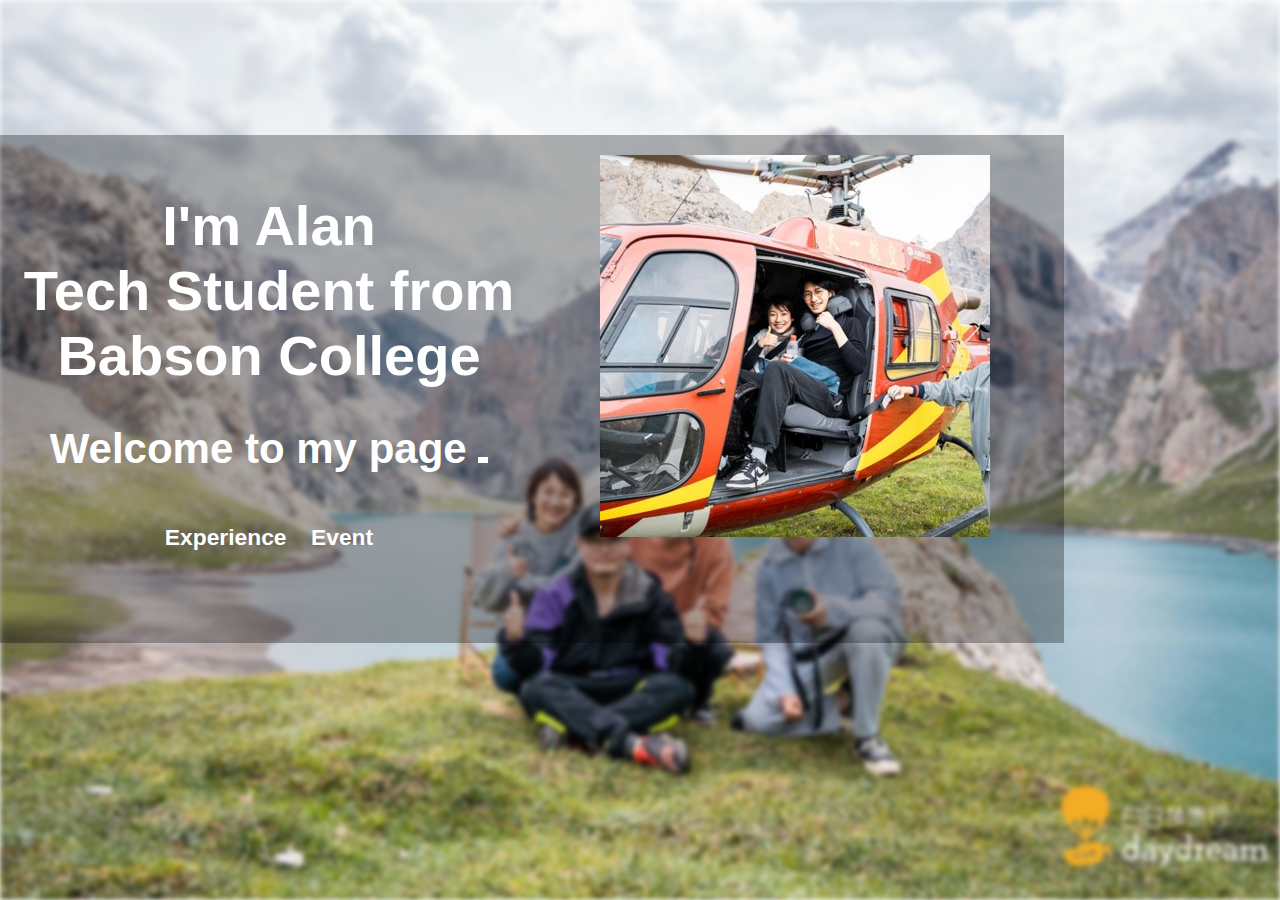
<file: index.html>
<!DOCTYPE html>
<html lang="en" dir="ltr">
  <head>
    <meta charset="utf-8">
    <meta name="google-site-verification" content="y6ZFZ8HnIPsAqb4ayZNtvVwix7S1jH8oVP4HIXdHBCM" />
    <meta name="description" content= "Alan Xu, Babson College '24 technology entrepreneurship and business analytics student from China, loves pc building, exploring new gadgets, and traveling!">
    <meta name="keywords" content="Alan Xu, Alan Xu Babson College, Alan Xu Babson Student, Alan Xu Tech entrepreneurship, Alan Xu Student Business Analytics, Babson Tech entrepreneurship">
    <title>"About Alan Xu | Homepage"</title>
    <link rel="preconnect" href="https://fonts.googleapis.com">
    <link rel="preconnect" href="https://fonts.gstatic.com" crossorigin>
    <link href="https://fonts.googleapis.com/css2?family=Open+Sans:ital,wght@0,400;0,700;1,400;1,700&display=swap" rel="stylesheet">
    <link rel="stylesheet" href="/css/master.css">
    <style>
      body, html {
        height: 100%;
        margin: 0;
      }

      .img-bg{
        background: url("bg.jpg");
        filter: blur(2.5px);
        height: 100%;
        background-attachment: fixed;
        background-position: center;
        background-repeat: no-repeat;
        background-size: cover;
      }

      .text-bg{
        column-count: 2;
        display: block;
        background-color: rgba(0,0,0, 0.3);
        color: white;
        font-weight: bold;
        font-family: "Teko", sans-serif;
        position: absolute;
        top: 15%;
        width: 80%;
        padding: 20px;
        padding-bottom: 75px;
        text-align: center;
        font-size:calc(12px + 1.25vw);
        z-index: 2;
        max-height: 100%;
        max-width: 100%;
        overflow-x: auto;
        overflow-y: auto;
        min-width: 20%;
        min-height: 20%;
      }

      .img-self{
        display: block;
        position: relative;
        margin-left: auto;
        margin-right: auto;
      }

      .text-bg:hover{
        background-color: rgba(0,0,0, 0.5);
      }

      .nav {
        display: inline-table;
        padding-right: 20px;
        font-size:calc(10px + 0.5vw);
      }

      a:hover{
        color: rgba(0,0,0, 0.5);
      }

      a{
        color: white;
        text-decoration: none;
        font-size:calc(10px + 1vw);
      }

      @keyframes cursor-blink {
        0%{
          opacity: 0;
        }
      }

      h2::after{
        display: inline-block;
        background: white;
        content: "";
        width: 2%;
        height: 6px;
        animation: cursor-blink 1.5s
        steps(2) infinite;
      }

    </style>
  </head>
  <body>
    <div class="img-bg"></div>
    </div>
    <div title="Alan Xu, Babson College '24 technology entrepreneurship and business analytics student from China, loves pc building, exploring new gadgets, and traveling!">
      <div class="text-bg">
        <h1>I'm Alan<br>Tech Student from Babson College</h1>
        <h2>Welcome to my page </h2>
        <div class="nav">
            <ul>
              <li class="nav"><a href="alan-xu-experience-resume.html">Experience</a></li>
              <li class="nav"><a href="alan-xu-event-kids.html">Event</a></li>
            </ul>
        </div>
        <div class="img-self">
          <img src="alan-xu-traveling.jpg" alt="Alan Xu Traveling">
        </div>
      </div>
    </div>
    <!-- Go to www.addthis.com/dashboard to customize your tools -->
    <script type="text/javascript" src="//s7.addthis.com/js/300/addthis_widget.js#pubid=ra-6376755e07a9f7ab"></script>

    <!-- Google tag (gtag.js) -->
    <script async src="https://www.googletagmanager.com/gtag/js?id=G-DRD7ZHG79S"></script>
      <script>
        window.dataLayer = window.dataLayer || [];
        function gtag(){dataLayer.push(arguments);}
        gtag('js', new Date());
        gtag('config', 'G-DRD7ZHG79S');
    </script>
  </body>
</html>
</file>
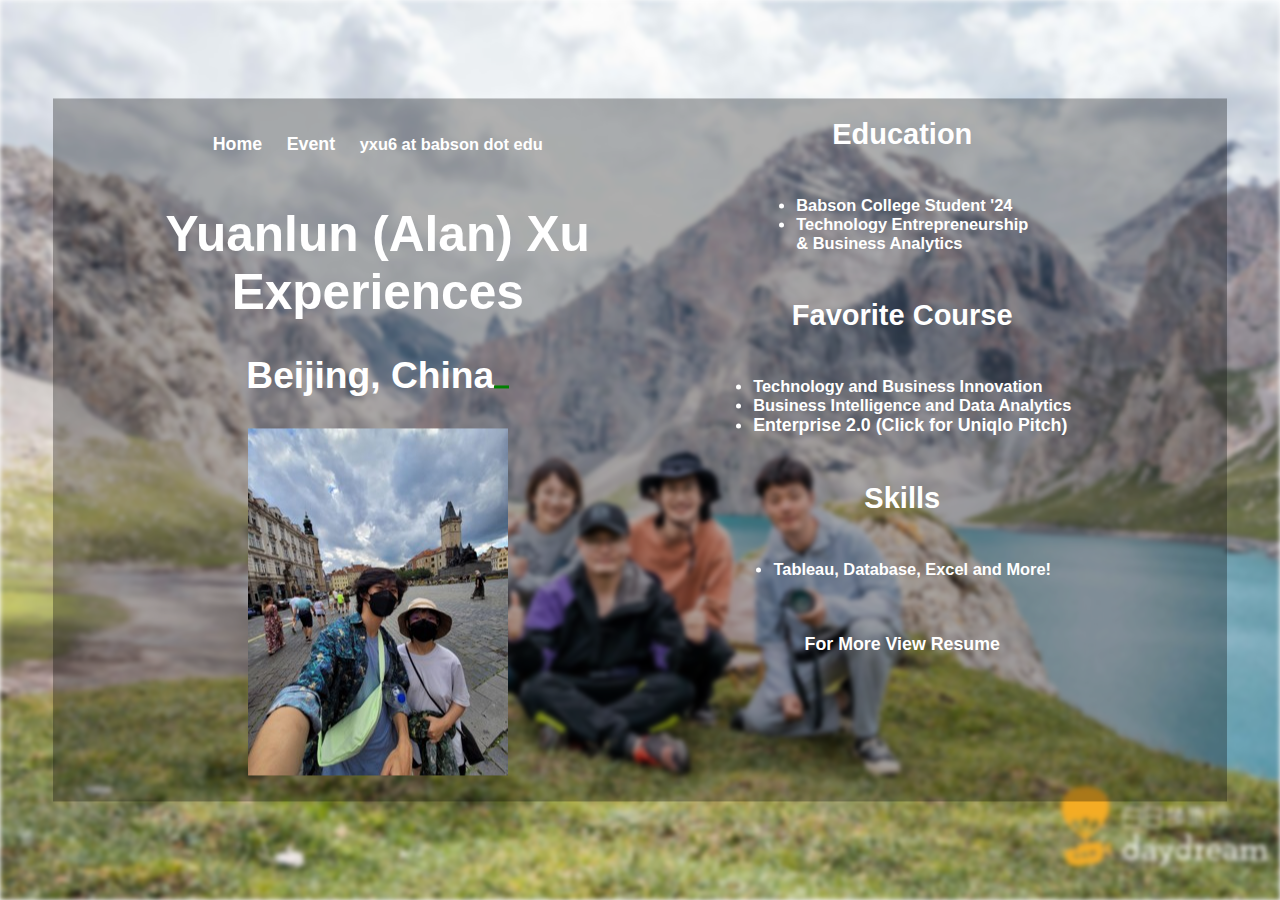
<file: alan-xu-experience-resume.html>
<!DOCTYPE html>
<html lang="en" dir="ltr">
  <head>
    <meta charset="utf-8">
    <meta name="google-site-verification" content="y6ZFZ8HnIPsAqb4ayZNtvVwix7S1jH8oVP4HIXdHBCM" />
    <title>"About Alan Xu | Experience"</title>
    <meta name="description" content= "Yuanlun Alan Xu, class '24 babson college student with Technology Entrepreneurship and Business Analytics Concentration: Experience and Resume">
    <meta name="keywords" content="Alan Xu, Alan Xu Babson College, Alan Xu Babson Student, Alan Xu Tech entrepreneurship, Alan Xu Student Business Analytics, Babson Tech entrepreneurship">
    <link rel="preconnect" href="https://fonts.googleapis.com">
    <link rel="preconnect" href="https://fonts.gstatic.com" crossorigin>
    <link href="https://fonts.googleapis.com/css2?family=Open+Sans:ital,wght@0,400;0,700;1,400;1,700&display=swap" rel="stylesheet">
    <link rel="stylesheet" href="/css/master.css">
    <style>
        body, html {
          height: 100%;
          margin: 0;
          position: relative;
        }

        .img-bg{
          background: url("bg.jpg") repeat fixed;
          filter: blur(2.5px);
          height: 100%;
          background-attachment: fixed;
          background-position: center;
          background-repeat: no-repeat;
          background-size: cover;
        }

        .img-self{
            display: block;
            position: relative;
            margin-left: auto;
            margin-right: auto;
        }

        .text-bg{
          position: absolute;
          padding-left: 75px;
          padding-right: 75px;
          background-color: rgba(0, 0, 0, 0.3);
          color: white;
          font-weight: bold;
          font-family: "Teko", sans-serif;
          position: absolute;
          top: 50%;
          left: 50%;
          max-width: 100%;
          max-height: 100%;
          text-align: center;
          font-size:calc(12px + 1vw);
          z-index: 2;
          transform: translate(-50%, -50%);
          overflow: auto;
          column-count: 2;
        }

        .text-bg:hover{
          background-color: rgba(0,0,0, 0.5);
        }

        .nav {
          display: inline-table;
          padding-right: 20px;
          font-size:calc(10px + 0.5vw);
        }

        .highlight:hover{
          color: rgba(0,0,0, 0.5);
        }

        a{
          color: white;
          text-decoration: none;
          font-size:calc(5px + 1vw);
        }

        li {
          text-align: left;
        }

      </style>
  </head>

  <body>
    <div class="img-bg"></div>
    <div class="text-bg">
      <div class="nav">
          <ul>
            <li class="nav"><a class="highlight" href="index.html">Home</a></li>
<li class="nav"><a href="alan-xu-event-kids.html">Event</a></li>
            <li class="nav highlight">yxu6 at babson dot edu</li>
          </ul>
      </div>
      <h1>Yuanlun (Alan) Xu Experiences</h1>
      <h2>Beijing, China</h2>
      <div class="img-self">
        <img src="alan-xu-europe.jpg" alt="Alan Xu Traveling in Europe">
      </div>
      <h3>Education</h3>
      <ul class="nav">
        <li class="highlight">Babson College Student '24</li>
        <li class="highlight">Technology Entrepreneurship<br> & Business Analytics</li>
      </ul>
      <h3>Favorite Course</h3>
      <ul class="nav">
        <li class="highlight">Technology and Business Innovation</li>
        <li class="highlight">Business Intelligence and Data Analytics</li>
        <li><a class="highlight" href="https://docs.google.com/presentation/d/1alDCp133JKlk-0dMQedQQDgGKMYi__jDSyyEYA3zgbA/edit?usp=sharing">Enterprise 2.0 (Click for Uniqlo Pitch)</a></li>
      </ul>
      <h3>Skills</h3>
      <ul class="nav">
        <li>Tableau, Database, Excel and More!</li>
      </ul>
      <h3><a class="highlight" href="Yuanlun_Xu_Resume.docx.pdf">For More View Resume</a></h3>

    </div>
    <!-- Google tag (gtag.js) -->
    <script async src="https://www.googletagmanager.com/gtag/js?id=G-DRD7ZHG79S"></script>
      <script>
        window.dataLayer = window.dataLayer || [];
        function gtag(){dataLayer.push(arguments);}
        gtag('js', new Date());
        gtag('config', 'G-DRD7ZHG79S');
    </script>
  </body>
</html>
</file>
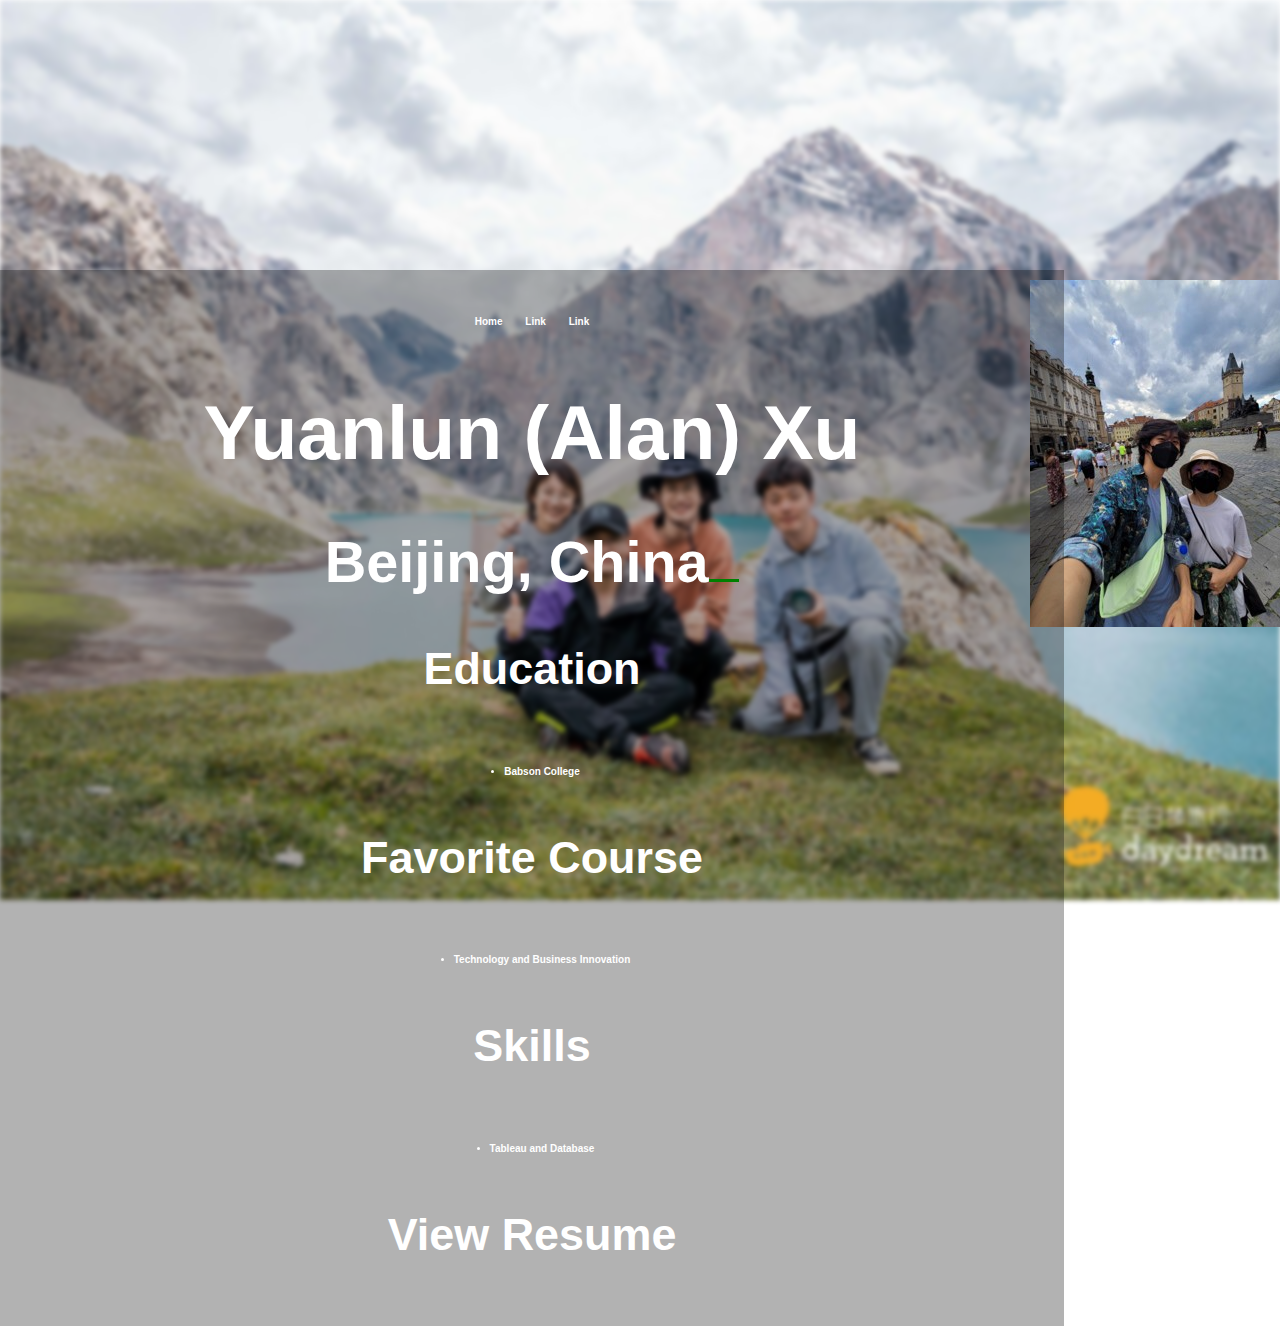
<file: experience.html>
<!DOCTYPE html>
<html lang="en" dir="ltr">
  <head>
    <meta charset="utf-8">
    <meta name="google-site-verification" content="y6ZFZ8HnIPsAqb4ayZNtvVwix7S1jH8oVP4HIXdHBCM" />
    <title>"Alan Xu Experience"</title>
    <link rel="preconnect" href="https://fonts.googleapis.com">
    <link rel="preconnect" href="https://fonts.gstatic.com" crossorigin>
    <link href="https://fonts.googleapis.com/css2?family=Open+Sans:ital,wght@0,400;0,700;1,400;1,700&display=swap" rel="stylesheet">
    <link rel="stylesheet" href="/css/master.css">
    <style>
        body, html {
          height: 100%;
          margin: 0;
        }

        .img-bg{
          background-image: url("bg.jpg");
          filter: blur(2.5px);
          height: 100%;
          background-position: center;
          background-repeat: no-repeat;
          background-size: cover;
        }

        .img-self{
          position: absolute;
          top: 30%;
          width: 100%;
          padding: 10px;
          text-align: right;
          z-index: 1;
        }

        .text-bg{
          background-color: rgba(0,0,0, 0.3);
          color: white;
          font-weight: bold;
          font-family: "Teko", sans-serif;
          position: absolute;
          top: 30%;
          width: 80%;
          padding: 20px;
          text-align: center;
          font-size: 3vw;
          z-index: 2;
        }

        .text-bg:hover{
          background-color: rgba(0,0,0, 0.5);
        }

        .nav {
          display: inline-table;
          padding-right: 20px;
          font-size: 10px;
        }

        a{
          color: white;
          text-decoration: none;
        }

        @keyframes cursor-blink {
          0%{
            opacity: 0;
          }
        }

      </style>
  </head>
  <body>
    <div class="img-bg"></div>
    <div class="text-bg">
      <div class="nav">
          <ul>
            <li class="nav"><a href="index.html">Home</a></li>
            <li class="nav"><a href="#">Link</a></li>
            <li class="nav"><a href="#">Link</a></li>
          </ul>
      </div>
      <h1>Yuanlun (Alan) Xu</h1>
      <h2>Beijing, China</h2>
      <h3>Education</h3>
      <ul class="nav">
        <li>Babson College</li>
      </ul>
      <h3>Favorite Course</h3>
      <ul class="nav">
        <li>Technology and Business Innovation</li>
      </ul>
      <h3>Skills</h3>
      <ul class="nav">
        <li>Tableau and Database</li>
      </ul>
      <h3><a href="Yuanlun_Alan_Xu_Resume.pdf">View Resume</a></h3>
    </div>
    <div class="img-self">
      <img src="experience_self.jpg" alt="Alan Xu Home">
    </div>
  </body>
</html>
</file>
<file: css/master.css>
body, html {
  height: 100%;
  margin: 0;
}

.img-bg{
  background-image: url("bg.jpg");
  filter: blur(2.5px);
  height: 100%;
  background-position: center;
  background-repeat: no-repeat;
  background-size: cover;
}

.text-bg{
  background-color: rgba(0,0,0, 0.3);
  color: white;
  font-weight: bold;
  font-family: "Teko", sans-serif;
  position: absolute;
  top: 30%;
  width: 80%;
  padding: 20px;
  text-align: center;
  font-size: 3vw;
}

.text-bg:hover{
  background-color: rgba(0,0,0, 0.5);
}

.nav {
  display: inline-table;
  padding-right: 20px;
}

a{
  color: white;
  text-decoration: none;
}

@keyframes cursor-blink {
  0%{
    opacity: 0;
  }
}

h2::after{
  display: inline-block;
  background: green;
  content: "";
  width: 3%;
  height: 3px;
  animation: cursor-blink 1.5s
  steps(2) infinite;
}
</file>
